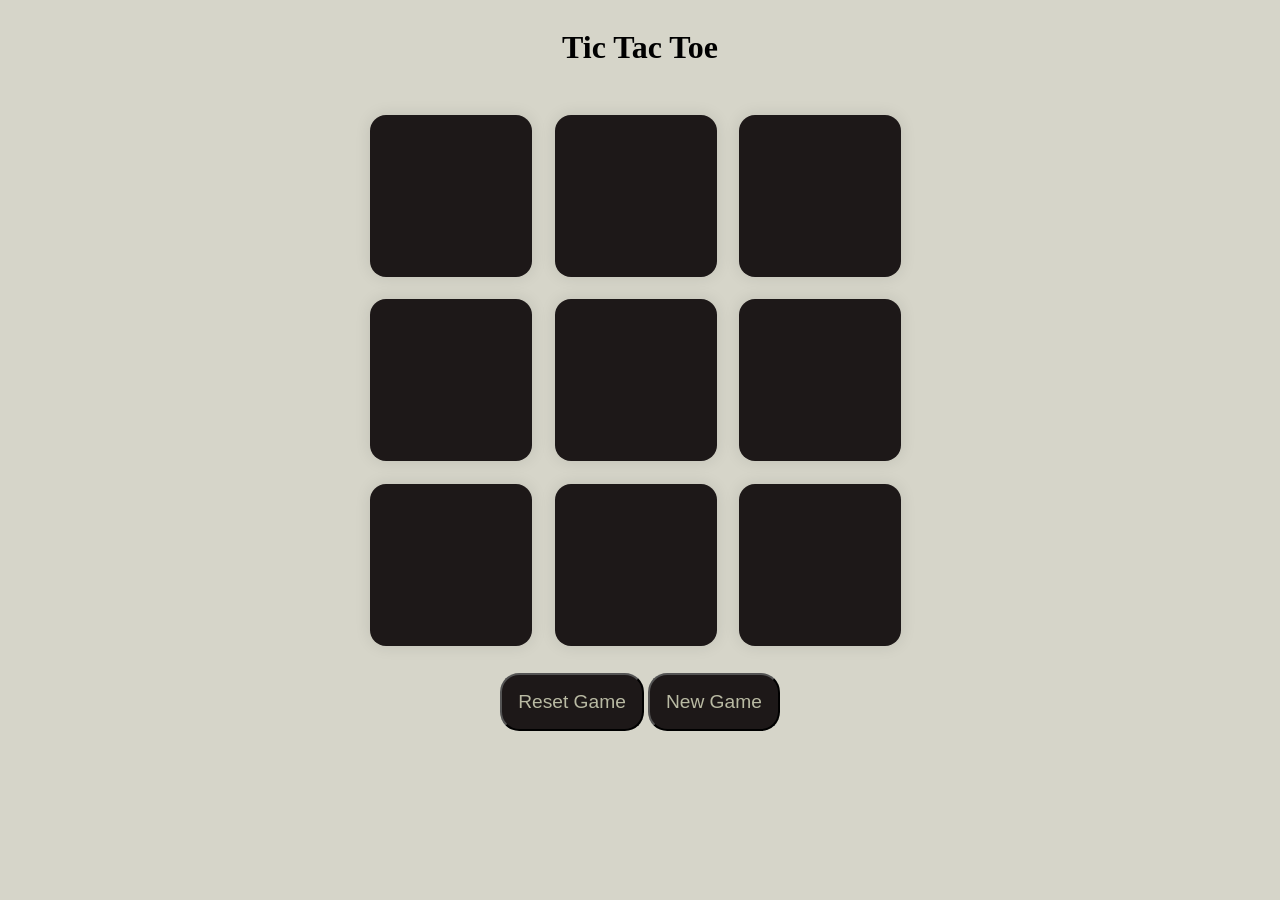
<file: index.html>
<!DOCTYPE html>
<html lang="en">
<head>
    
    <meta charset="UTF-8">
    <meta name="viewport" content="width=device-width, initial-scale=1.0">
    <title>tictactoe</title>
    <link rel="stylesheet" href="tictactoe.css">

</head>
<body>
    <h1>
        tic tac toe 
    </h1>

    <div class="container">
        <div class="game">
            <button class="box"></button>
            <button class="box"></button>
            <button class="box"></button>
            <button class="box"></button>
            <button class="box"></button>
            <button class="box"></button>
            <button class="box"></button>
            <button class="box"></button>
            <button class="box"></button>
        </div>
     </div> 
     <div class="msg-container hide">
        <p id="msg"></p>
     </div> 
     <button id="reset">Reset Game</button>
     <button id="newgame">New Game</button>
    <script src="tictactoe.js"></script>
</body>
</html>
</file>
<file: tictactoe.css>
h1{
    text-transform: capitalize;
    
}
body{
    background-color:#d6d5c9;
    justify-content: center;
    text-align: center;
    align-content: center;
}
.container{
    height:65vh;
    justify-content: center;
    align-items: center;
    display:grid;
    
}
.game{
    height:60vmin;
    width:60vmin;
    justify-content: center;
    align-items: center;
    gap:1.5vmin;
    display:grid;
    grid-template-columns: repeat(3,1fr);
    grid-template-rows: repeat(3,1fr);
    
    
   
}
.box{
    height:18vmin;
    width:18vmin;
    background-color:#1d1818;
    color:#b9baa3;
    font-size: 16vmin;
    border-radius: 1rem;
    border:none;
    box-shadow: 0 0 1rem rgba(0,0,0,0.1);
    transition-duration: 400ms;
    
}
#reset{
    padding:1rem;
    font-size: 1.2rem;
    background-color: #1d1818;
    color:#b9baa3;
    transition-duration: 400ms;
    border-radius: 1em;

}
#newgame{
    padding:1rem;
    font-size: 1.2rem;
    background-color: #1d1818;
    color:#b9baa3;
    transition-duration: 400ms;
    border-radius: 1em;
}
#msg{
    font-size: 2rem;
}
.msg-container{
    height:13vmin;
}
.hide{
display:none;
}
.box:hover{
    cursor: pointer;
    box-shadow: 3px 3px 10px #1d1818;
    border-radius: 1.5rem;
}
#reset:hover{
    box-shadow:2px 2px 10px #1d1818;
    border-radius: 2em;
}
#newgame:hover{
    box-shadow:2px 2px 10px #1d1818;
    border-radius: 2em;
}
</file>
